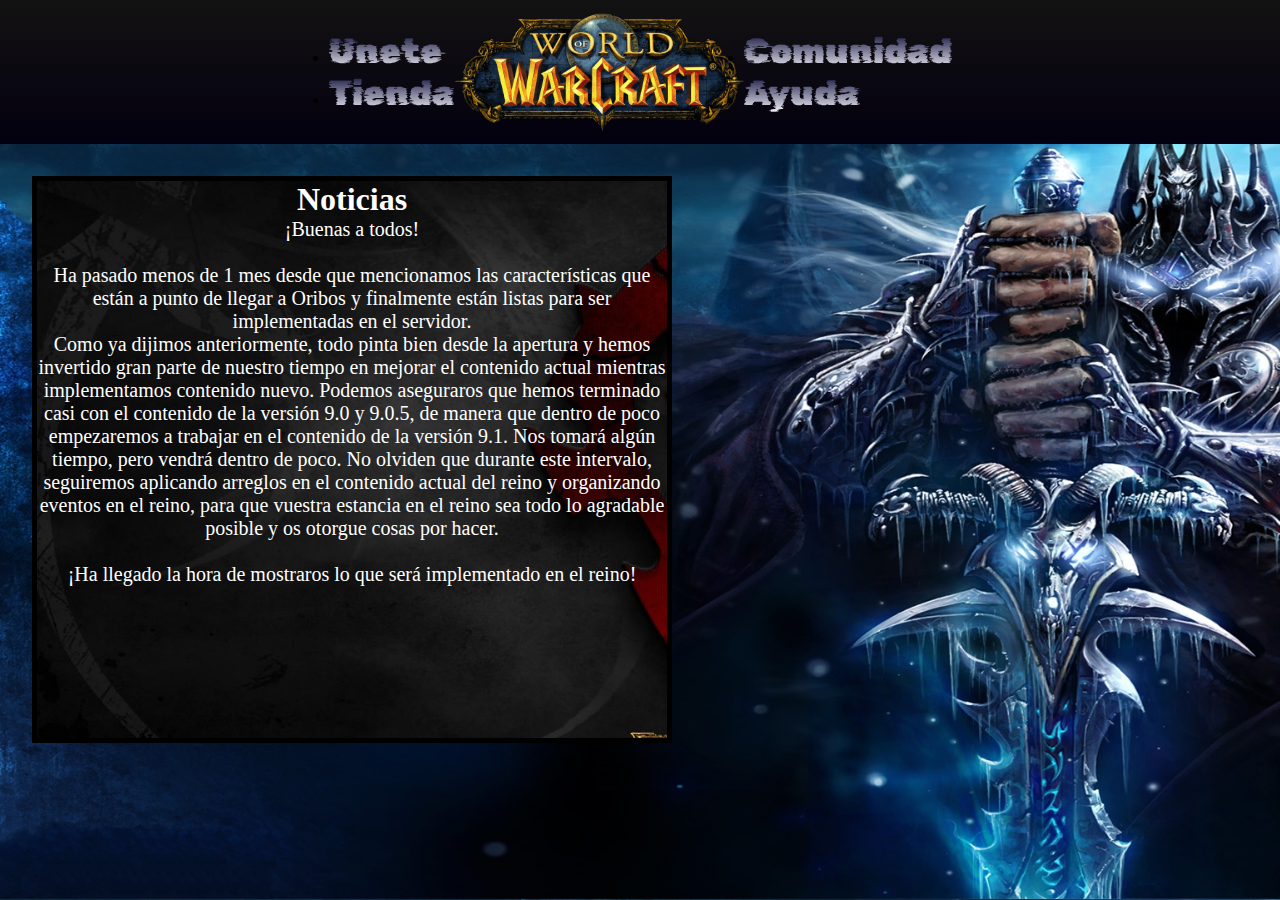
<file: index.html>
<!DOCTYPE html>
<html lang="en">
<head>
    <meta charset="UTF-8">
    <meta http-equiv="X-UA-Compatible" content="IE=edge">
    <meta name="viewport" content="width=device-width, initial-scale=1.0">
    <link rel="stylesheet" href="css/style.css">
    <title>Document</title>
</head>
<body>
    <main>
        <header class="heat">
           <nav>
               <ul>
                   <li id="Unete"><a href="index2.html">Unete</a></li> 
                   <li id="tienda"><a href="index3.html">Tienda</a></li>
               </ul>
           </nav>
            <div class="logo">
                <img src="images/logo.png" alt="logo">
            </div>

            <nav>
                <ul>
                    <li id="Comunidad"><a href="index4.html">Comunidad</a></li>
                    <li id="ayuda"><a href="index5.html">Ayuda</a></li>
                </ul>
            </nav>
        </header>

        <header>    
            <aside>
            <h1>Noticias</h1>
            <span>
            <p id="noticias">¡Buenas a todos! <br>

 <br>
                Ha pasado menos de 1 mes desde que mencionamos las características que están a punto de llegar a Oribos y finalmente están listas para ser implementadas en el servidor. <br>
                
                Como ya dijimos anteriormente, todo pinta bien desde la apertura y hemos invertido gran parte de nuestro tiempo en mejorar el contenido actual mientras implementamos contenido nuevo.
                Podemos aseguraros que hemos terminado casi con el contenido de la versión 9.0 y 9.0.5, de manera que dentro de poco empezaremos a trabajar en el contenido de la versión 9.1. Nos tomará algún tiempo, pero vendrá dentro de poco. No olviden que durante este intervalo, seguiremos aplicando arreglos en el contenido actual del reino y organizando eventos en el reino, para que vuestra estancia en el reino sea todo lo agradable posible y os otorgue cosas por hacer. <br>
                <br>
                ¡Ha llegado la hora de mostraros lo que será implementado en el reino!</p>
                </span>
            </aside>
            <span>
            <section class="formulario">
                <form >
                    
                </form>

            </section>
            </p>
        </span>
        </header>
    </main>
    
</body>
</html>
</file>
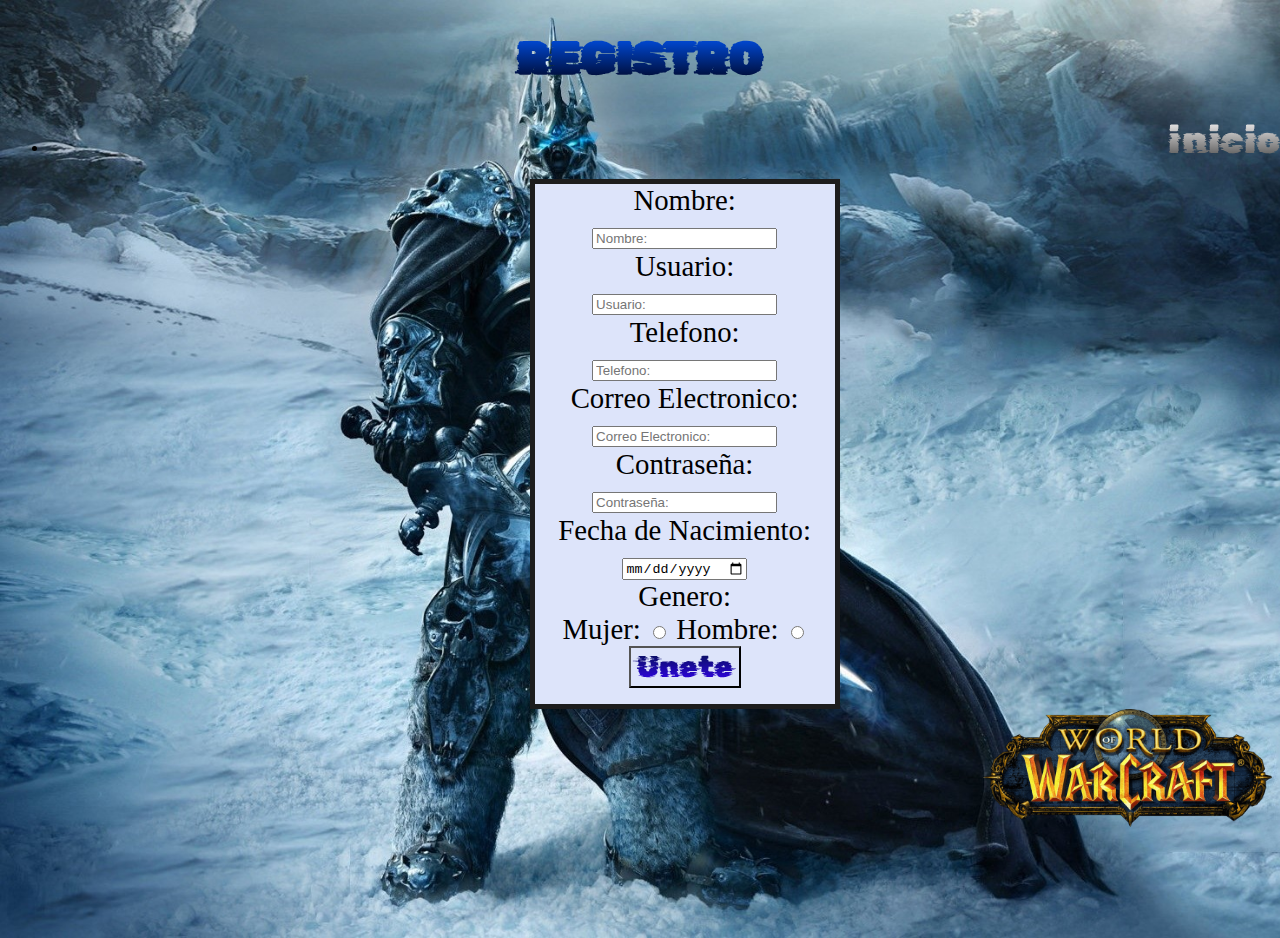
<file: index2.html>
<!DOCTYPE html>
<html lang="en">
<head>
    <meta charset="UTF-8">
    <meta http-equiv="X-UA-Compatible" content="IE=edge">
    <meta name="viewport" content="width=device-width, initial-scale=1.0">
    <link rel="stylesheet" href="style1.css">
    <title>Document</title>
</head>
<body>
    <header>
        <h1>REGISTRO</h1>
        <nav>
            <ul>
                <li><a href="index.html">inicio</a></li>
                
            </ul>
        </nav>
    </header>
    <div>
    <form method="post">
        <label for="nombre">Nombre: </label> <br>
        <input type="text" name="nombre" placeholder="Nombre: ">
        <br>
        <label for="apellido">Usuario: </label> <br>
        <input type="text" name="apellido" placeholder="Usuario: ">
        <br>
        <label for="telefono">Telefono: </label> <br>
        <input type="number" name="telefono" placeholder="Telefono: ">
        <br>
        <label for="correo">Correo Electronico:</label> <br>
        <input type="email" name="correo" placeholder="Correo Electronico: " required>
        <br>
        <label for="contraseña">Contraseña: </label> <br>
        <input type="password" name="contraseña" placeholder="Contraseña: " required>
        <br>
        <label for="date">Fecha de Nacimiento:</label><br>
        <input type="date" name="Cumpleaños" placeholder="Fecha">
        <br>
        <label for="genero">Genero: </label> <br>
        <label class="mujer" for="mujer">Mujer: </label>
        <input type="radio" name="genero" placeholder="Genero: ">
        <label class="hombre" for="hombre">Hombre: </label>
        <input type="radio" name="hombre" placeholder="Hombre: ">
        <br>
        <input class="button" type="submit" value="Unete">
    </div>
    <div class="logo">
        <img src="images/logo.png" alt="logo">
    </div>
    </form>
    <footer>
    </footer>
</body>
</html>
</file>
<file: css/style.css>
@import url('https://fonts.googleapis.com/css2?family=Rubik+Glitch&display=swap');

*{
    margin: 0;
    padding: 0;
    box-sizing: border-box;
}
body{
    background: url("../images/592085.jpg");
    background-size: cover;
    height: 99.9vh;
}

.logo img {
 width: 290px;
 justify-content: center;
 display: flex;
 float: right;
}

.heat{
    width: 100vw;
    height: 16vh;
    background: linear-gradient(#131212, #03000f);
    display: flex;
    align-items:center;
    justify-content: center;
}
header p {
    color: #ffffff
}

header h1 {
    color: #ffffff;
    align-items: center;
    text-align: center;
    
}
aside {
    width: 50vw;
    height: 63vh;
    display: flex;
    border: solid 5px #000000;
    background: url("../images/132-1327074_4k-ultra-wallpaper-world-of-warcraft-4k.jpg");
    background-size: cover;
    align-items: center;
    text-align: center;
    margin: 2rem;
    flex-direction: column;
}

span{
    font-size: 20px;
}

/* #registro {
   display: flex;
   color: white;
   justify-content: right;
} */

nav ul li a{
    text-decoration: none;
    background: linear-gradient(#020231,#fafaff);
    -webkit-background-clip: text;
    color: transparent;  
    font-size: 35px;
    display: flex;
    font-family: 'Rubik Glitch', cursive;
    text-align: center;

}
</file>
<file: style1.css>
@import url('https://fonts.googleapis.com/css2?family=Rubik+Glitch&display=swap');


body {
    background: url("../images/fondo de formulario.jpg");
    background-size: cover;
    height: 99.9vh;
    justify-content: center;
}

form {
    justify-content: center;
    text-align: center;
    text-decoration: none;
    color: #000000;
    font-size: 1.8rem;
    background-color:#dde4fa;
    width: 300px;
    height: 520px;
    margin-left: 32.6rem; 
    border: solid 5px #1d1d1d;
    
}

h1 {
    justify-content: center;
    text-align: center;
    background: linear-gradient(#0056f7,#000016);
    -webkit-background-clip: text;
    color: transparent;  
    font-size: 46px;
    display: flex;
    font-family: 'Rubik Glitch', cursive;
}

.button {
    background: linear-gradient(#001242,#3700ff);
    -webkit-background-clip: text;
    color: transparent;
    font-family: 'Rubik Glitch', cursive;
    font-size: 30px;
}

nav ul li a {
    justify-content: right;
    font-size: 38px;
    text-decoration: none;
    text-align: right;
    margin-left: 70rem;
    background: linear-gradient(#fffdfd,#424242);
    -webkit-background-clip: text;
    color: transparent;  
    font-family: 'Rubik Glitch', cursive;
}
.logo img {
    width: 290px;
    justify-content: center;
    display: flex;
    float: right;
   }
</file>
